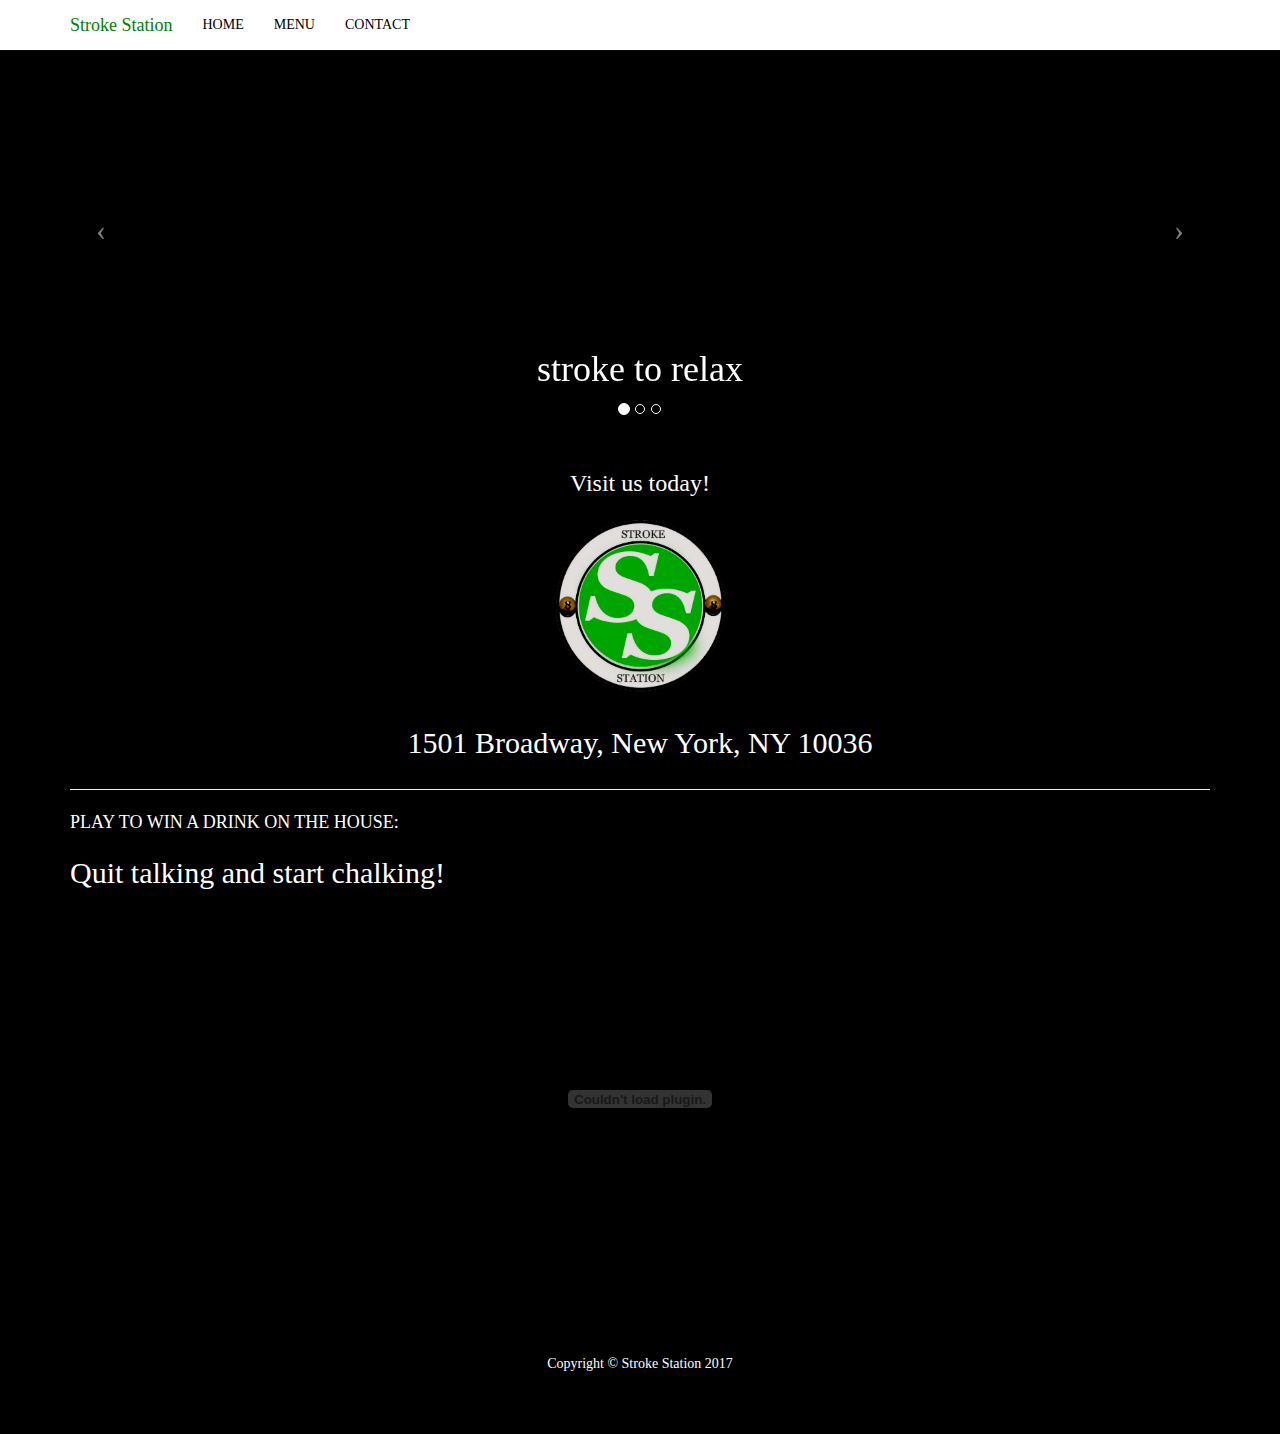
<file: index.html>
<!DOCTYPE html>
<html lang="en">

<head>

    <meta charset="utf-8">
    <meta http-equiv="X-UA-Compatible" content="IE=edge">
    <meta name="viewport" content="width=device-width, initial-scale=1">


    <title>Stroke Station</title>

    <link href="css/stylesheet1.css" rel="stylesheet">
    <link href="css/stylesheet2.css" rel="stylesheet">

</head>

<body>

    <!-- Navigation -->
    <nav class="navbar navbar-inverse navbar-fixed-top" role="navigation" style="background-color:white;">
        <div class="container">
            <!-- Brand and toggle get grouped for better mobile display -->
            <div class="navbar-header">
                <button type="button" class="navbar-toggle" data-toggle="collapse" data-target="#bs-example-navbar-collapse-1">
                    <span class="sr-only">Toggle navigation</span>
                    <span class="icon-bar"></span>
                    <span class="icon-bar"></span>
                    <span class="icon-bar"></span>
                </button>
                  <a class="navbar-brand" href="index.html" style="font-family:Times, serif; color:green;">Stroke Station</a> 
            </div>
            <!-- Collect the nav links, forms, and other content for toggling -->
            <div class="collapse navbar-collapse" id="bs-example-navbar-collapse-1" style="font-family:Times, serif;">
                <ul class="nav navbar-nav">
                    <li>
                        <a href="index.html" style="color:black;">HOME</a>
                    </li>
                    <li>
                        <a href="menu.html" style="color:black;">MENU</a>
                    </li>
                    <li>
                        <a href="form.html" style="color:black;">CONTACT</a>
                    </li>
                </ul>
            </div>
            <!-- /.navbar-collapse -->
        </div>
        <!-- /.container -->
    </nav>

    <!-- Half Page Image Background Carousel Header -->
    <header id="myCarousel" class="carousel slide">
        <!-- Indicators -->
        <ol class="carousel-indicators">
            <li data-target="#myCarousel" data-slide-to="0" class="active"></li>
            <li data-target="#myCarousel" data-slide-to="1"></li>
            <li data-target="#myCarousel" data-slide-to="2"></li>
        </ol>

        <!-- Wrapper for Slides -->
        <div class="carousel-inner" style="font-family:Times, serif;">
            <div class="item active">
                <!-- Set the first background image using inline CSS below. -->
                <div class="fill" style="background-image:url('http://wallpapercave.com/wp/MJh15kv.jpg');"></div>
                <div class="carousel-caption">
                    <h1 style="text-align:center;">stroke to relax</h1>
                </div>
            </div>
            <div class="item">
                <!-- Set the second background image using inline CSS below. -->
                <div class="fill" style="background-image:url('http://il2.picdn.net/shutterstock/videos/2027035/thumb/1.jpg');"></div>
                <div class="carousel-caption">
                    <h1 style="text-align:left;">play brewtifully!</h1>
                </div>
            </div>
            <div class="item">
                <!-- Set the third background image using inline CSS below. -->
                <div class="fill" style="background-image:url('http://media.merchantcircle.com/7679094/DSC00054_full.jpeg');"></div>
                <div class="carousel-caption">
                    <h1 style="text-align:right;">ten 5 by 9 feet tables to just hit it off...</h1>
                </div>
            </div>
        </div>

        <!-- Controls -->
        <a class="left carousel-control" href="#myCarousel" data-slide="prev">
            <span class="icon-prev"></span>
        </a>
        <a class="right carousel-control" href="#myCarousel" data-slide="next">
            <span class="icon-next"></span>
        </a>

    </header>

    <!-- Page Content -->
    <div class="container">

        <div class="row">
            <div class="col-lg-12" style="text-align:center; color:white; font-family:Times, serif;">
                <h3>Visit us today!</h3>
                <img src="logo.png" alt="Brunch Menu" style="width:197px; height:200px;">
                <h2>1501 Broadway, New York, NY 10036</h2>
            </div>
        </div>

        <hr>
<div class="content" style="text-align:left; color:white; font-family:Times, serif; font-size:18px;">
        <p> PLAY TO WIN A DRINK ON THE HOUSE: </p>
        <h2> Quit talking and start chalking! </h2>
</div>
<div align="center"><object width="900" height="400"><param name="movie" value="http://www.embeddablegames.net/embedgames/poll.swf"><param name="quality" value="high"><embed src="http://www.embeddablegames.net/embedgames/poll.swf" quality="high" width="640" height="400" type="application/x-shockwave-flash" pluginspage= "http://www.macromedia.com/go/getflashplayer"></embed></object><br/></div>



        <!-- Footer -->
        <footer>
            <div class="row">
                <div class="col-lg-12">
                    <p>Copyright &copy; Stroke Station 2017</p>
                </div>
            </div>
            <!-- /.row -->
        </footer>

    </div>
    <!-- /.container -->

    <!-- jQuery -->
    <script src="js/jquery.js"></script>

    <!-- Bootstrap Core JavaScript -->
    <script src="js/bootstrap.min.js"></script>

    <!-- Script to Activate the Carousel -->
    <script>
    $('.carousel').carousel({
        interval: 5000 //changes the speed
    })
    </script>

</body>

</html>
</file>
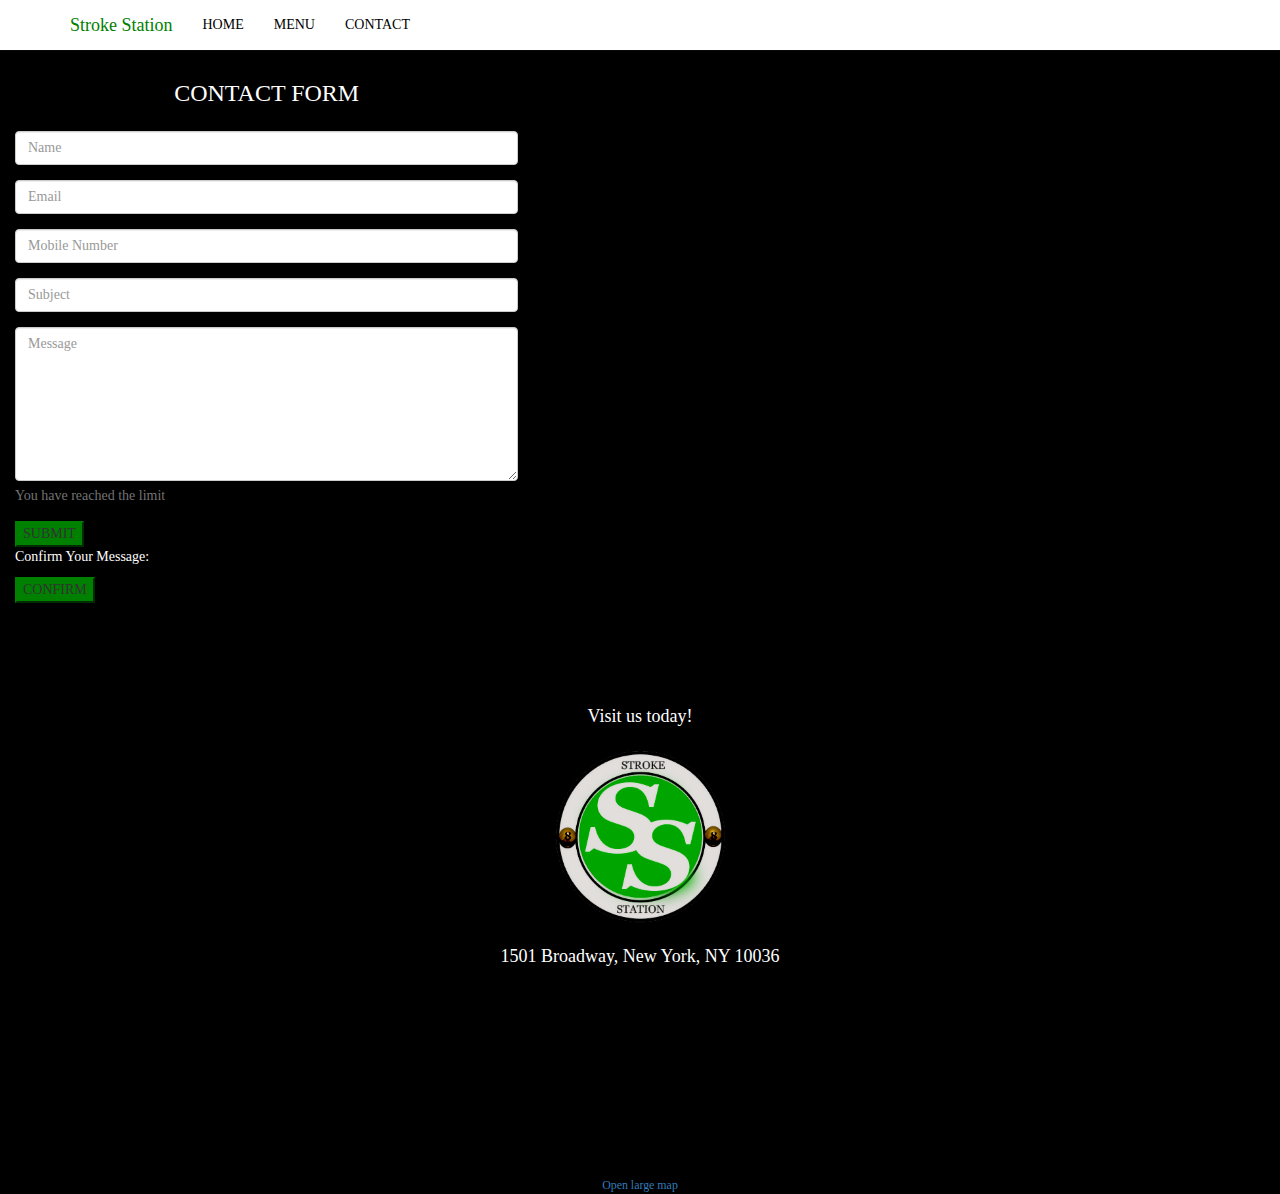
<file: form.html>
<html>
<head>   
    <title>CONTACT US | Stroke Station</title>
    <link href="css/stylesheet1.css" rel="stylesheet">
    <link href="css/stylesheet2.css" rel="stylesheet">
</head>

<body>

    <nav class="navbar navbar-inverse navbar-fixed-top" role="navigation" style="background-color:white;">
        <div class="container">

            <div class="navbar-header">
                <button type="button" class="navbar-toggle" data-toggle="collapse" data-target="#bs-example-navbar-collapse-1">
                    <span class="sr-only">Toggle navigation</span>
                    <span class="icon-bar"></span>
                    <span class="icon-bar"></span>
                    <span class="icon-bar"></span>
                </button>
                  <a class="navbar-brand" href="index.html" style="font-family:Times, serif; color:green;">Stroke Station</a> 
            </div>

            <div class="collapse navbar-collapse" id="bs-example-navbar-collapse-1" style="font-family:Times, serif;">
                <ul class="nav navbar-nav">
                    <li>
                        <a href="index.html" style="color:black;">HOME</a>
                    </li>
                    <li>
                        <a href="menu.html" style="color:black;">MENU</a>
                    </li>
                    <li>
                        <a href="form.html" style="color:black;">CONTACT</a>
                    </li>
                </ul>
            </div>
        </div>
    </nav>



<div class="container2">
<script type="text/JavaScript">
        function showMessage(){
            var message = document.getElementById("message").value;
            display_message.innerHTML= message;
        }
</script>
<script type="text/javascript">
  function showConfirm() {
     document.getElementById("demo").innerHTML = "Thank you for submitting your message!" 
}
</script>

<div class="col-md-5">
    <div class="form-area">  
        <form role="form">
        <br style="clear:both">
        <br>
        <br>
                    <h3 style="margin-bottom: 25px; text-align: center; color: #ffffff">CONTACT FORM</h3>
    				<div class="form-group">
						<input type="text" class="form-control" id="name" name="name" placeholder="Name" required>
					</div>
					<div class="form-group">
						<input type="text" class="form-control" id="email" name="email" placeholder="Email" required>
					</div>
					<div class="form-group">
						<input type="text" class="form-control" id="mobile" name="mobile" placeholder="Mobile Number" required>
					</div>
					<div class="form-group">
						<input type="text" class="form-control" id="subject" name="subject" placeholder="Subject" required>
					</div>
                    <div class="form-group">
                    <textarea class="form-control" type="textarea" id="message" placeholder="Message" maxlength="140" rows="7"></textarea>
                        <span class="help-block"><p id="characterLeft" class="help-block ">You have reached the limit</p></span>                    
                    </div>
        <input type="button" id="submit" onclick="showMessage()" value="SUBMIT" />
        <p style="color:#ffffff;"> Confirm Your Message: <span id = "display_message"></span> </p> 
        <input type="button" id="submit" onclick="showConfirm()" value="CONFIRM" />   
        <p id ="demo"style="color:#ffffff;"></p>

        </form>
    </div>
</div>
</div>

<div id="side">
            <div class="row">
            <div class="col-lg-12" style="text-align:center; color:white; font-family:Times, serif;">
                <br></br>
                <br></br>
                <h4>Visit us today!</h4>
                <img src="logo.png" alt="Brunch Menu" style="width:197px; height:200px;">
                <h4>1501 Broadway, New York, NY 10036</h4>
                <iframe src="http://www.map-generator.org/32734da5-189a-45ac-ae17-3c4eab33b14c/iframe-map.aspx" scrolling="no" width="300px" height="200px" frameborder="0" scrolling="no" marginheight="0" marginwidth="0"></iframe><br><small><a href="http://www.map-generator.org/32734da5-189a-45ac-ae17-3c4eab33b14c/large-map.aspx" target="_blank">Open large map<a/></small>
            </div>
        </div>
    </div>
</body>
</html>
</file>
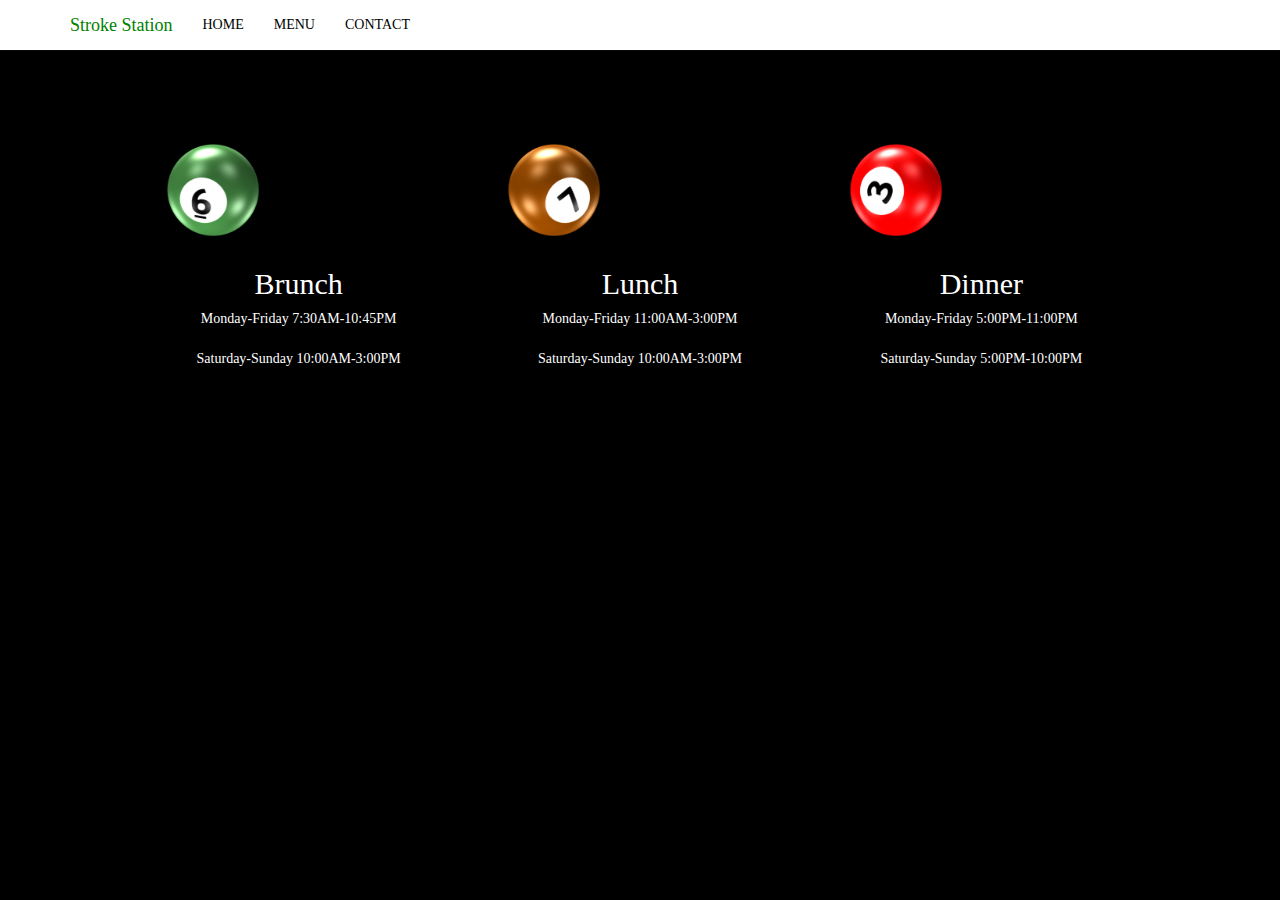
<file: menu.html>
<html>
<head>   

  <title>MENU | Stroke Station</title>
  <link href="css/stylesheet1.css" rel="stylesheet">
  <link href="css/stylesheet2.css" rel="stylesheet">

</head>

<div id="container3" style="text-ali">

    <nav class="navbar navbar-inverse navbar-fixed-top" role="navigation" style="background-color:white;">
        <div class="container">

            <div class="navbar-header">
                <button type="button" class="navbar-toggle" data-toggle="collapse" data-target="#bs-example-navbar-collapse-1">
                    <span class="sr-only">Toggle navigation</span>
                    <span class="icon-bar"></span>
                    <span class="icon-bar"></span>
                    <span class="icon-bar"></span>
                </button>
                  <a class="navbar-brand" href="index.html" style="font-family:Times, serif; color:green;">Stroke Station</a> 
            </div>

            <div class="collapse navbar-collapse" id="bs-example-navbar-collapse-1" style="font-family:Times, serif;">
                <ul class="nav navbar-nav">
                    <li>
                        <a href="index.html" style="color:black;">HOME</a>
                    </li>
                    <li>
                        <a href="menu.html" style="color:black;">MENU</a>
                    </li>
                    <li>
                        <a href="form.html" style="color:black;">CONTACT</a>
                    </li>
                </ul>
            </div>

        </div>

    </nav>

</div>
<br></br>
<br></br>
<br></br>
<body>


<div id"menuarea">
        <div class="row">
            <div class="col-sm-4">
                <img class="img-circle img-responsive img-center" src="menu1.ico" alt="" style="width: 100px; height:100px; margin:20px">
                <button onclick="addimage1();" id="menubutton">Brunch</button>
                <p>
                    Monday-Friday 7:30AM-10:45PM
                    <br></br>
                    Saturday-Sunday 10:00AM-3:00PM
                </p>
            </div>
            <div class="col-sm-4">
                <img class="img-circle img-responsive img-center" src="menu2.ico" alt="" style="width: 100px; height:100px; margin:20px">
                <button onclick="addimage2();" id="menubutton">Lunch</button>
                <p>
                    Monday-Friday 11:00AM-3:00PM
                    <br></br>
                    Saturday-Sunday 10:00AM-3:00PM
                </p>
            </div>
            <div class="col-sm-4">
                <img class="img-circle img-responsive img-center" src="menu3.ico" alt=""s style="width: 100px; height:100px; margin:20px;">
                <button onclick="addimage3();" id="menubutton">Dinner</button>
                <p>
                    Monday-Friday 5:00PM-11:00PM
                    <br></br>
                    Saturday-Sunday 5:00PM-10:00PM
                </p>
            </div>
        </div>
</div>

</div class="menuscript">

<script type="text/javascript">
        function addimage1() { 
          var img = document.createElement("img");
          img.src = "brunch.png"; 
          img.height = 500; 
          img.width = 300;


          var class_name = "foo";
          img.setAttribute("class", class_name);

          document.body.appendChild(img);
        }
</script>

<script type="text/javascript">
        function addimage2() { 
          var img = document.createElement("img");
          img.src = "lunch.png"; 
          img.height = 500; 
          img.width = 300;


          var class_name = "foo";
          img.setAttribute("class", class_name);

          document.body.appendChild(img);
        }
</script>

<script type="text/javascript">
        function addimage3() { 
          var img = document.createElement("img");
          img.src = "dinner.png"; 
          img.height = 500; 
          img.width = 300;


          var class_name = "foo";
          img.setAttribute("class", class_name);

          document.body.appendChild(img);
        }
</script>

</div>
        
</body>
</html>
</file>
<file: css/stylesheet2.css>
/*
 * Start Bootstrap - Half Slider (http://startbootstrap.com/)
 * Copyright 2013-2016 Start Bootstrap
 * Licensed under MIT (https://github.com/BlackrockDigital/startbootstrap/blob/gh-pages/LICENSE)
 */

html,
body {
    height: 100%;
    background-color: black;
}

/* You can change the height of the carousel by changing the height in the class below. It is set to 50% by default, but can be any height! */

.carousel {
    height: 50%;
}

.item,
.active,
.carousel-inner {
    height: 100%;
}

/* Background images are set within the HTML using inline CSS, not here */

.fill {
    width: 100%;
    height: 100%;
    background-position: center;
    -webkit-background-size: cover;
    -moz-background-size: cover;
    background-size: cover;
    -o-background-size: cover;
}

.container2{
  font-family: Times, serif;
}


#submit{
    background-color: green;
    border-color: green;
}
.row{
    color: #ffffff;
    font-family: times;
    margin-left: 10%;
    margin-right: 10%;
    text-align: center;
}

#menubutton{
    background-color: transparent;
    border-color: transparent;
    font-size: 30px;
}


footer {
    margin: 50px 0;
}
</file>
